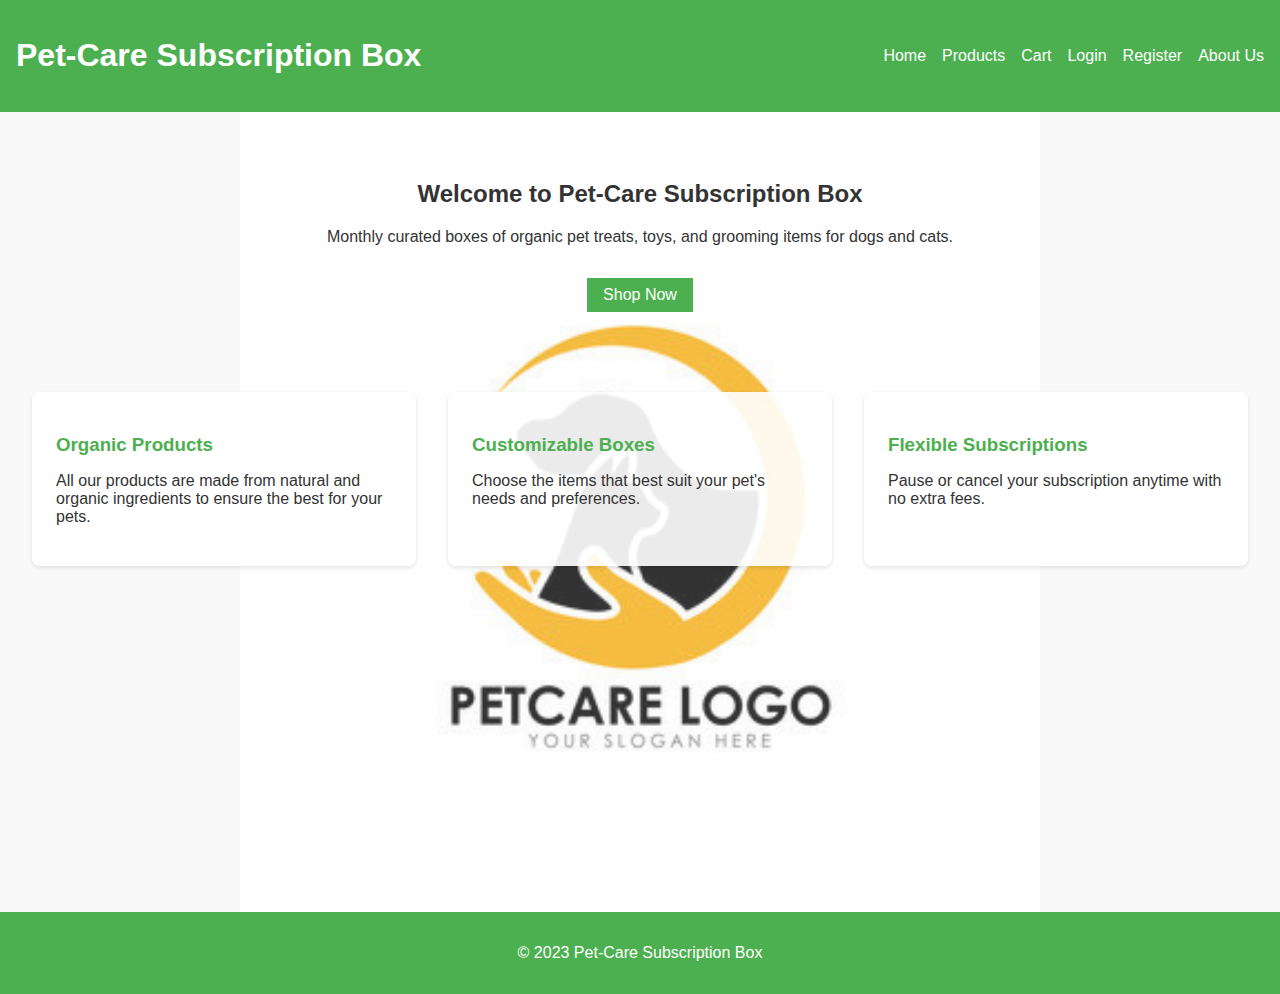
<file: Codes/index.html>
<!DOCTYPE html>
<html lang="en">
<head>
    <meta charset="UTF-8">
    <meta name="viewport" content="width=device-width, initial-scale=1.0">
    <title>Pet-Care Subscription Box</title>
    <link rel="stylesheet" href="../style.css">
    <script src="../main.js" defer></script>
</head>
<body>
    <header>
        <nav>
            <div class="nav-container">
                <h1>Pet-Care Subscription Box</h1>
                <ul>
                    <li><a href="index.html">Home</a></li>
                    <li><a href="products.html">Products</a></li>
                    <li><a href="cart.html">Cart</a></li>
                    <li><a href="login.html">Login</a></li>
                    <li><a href="register.html">Register</a></li>
                    <li><a href="about.html">About Us</a></li>
                </ul>
            </div>
        </nav>
    </header>
    <main>
        <section class="welcome">
            <h2>Welcome to Pet-Care Subscription Box</h2>
            <p>Monthly curated boxes of organic pet treats, toys, and grooming items for dogs and cats.</p>
            <a href="products.html" class="btn">Shop Now</a>
        </section>
        <section class="features">
            <div class="feature">
                <h3>Organic Products</h3>
                <p>All our products are made from natural and organic ingredients to ensure the best for your pets.</p>
            </div>
            <div class="feature">
                <h3>Customizable Boxes</h3>
                <p>Choose the items that best suit your pet's needs and preferences.</p>
            </div>
            <div class="feature">
                <h3>Flexible Subscriptions</h3>
                <p>Pause or cancel your subscription anytime with no extra fees.</p>
            </div>
        </section>
    </main>
    <footer>
        <p>&copy; 2023 Pet-Care Subscription Box</p>
    </footer>
</body>
</html>
</file>
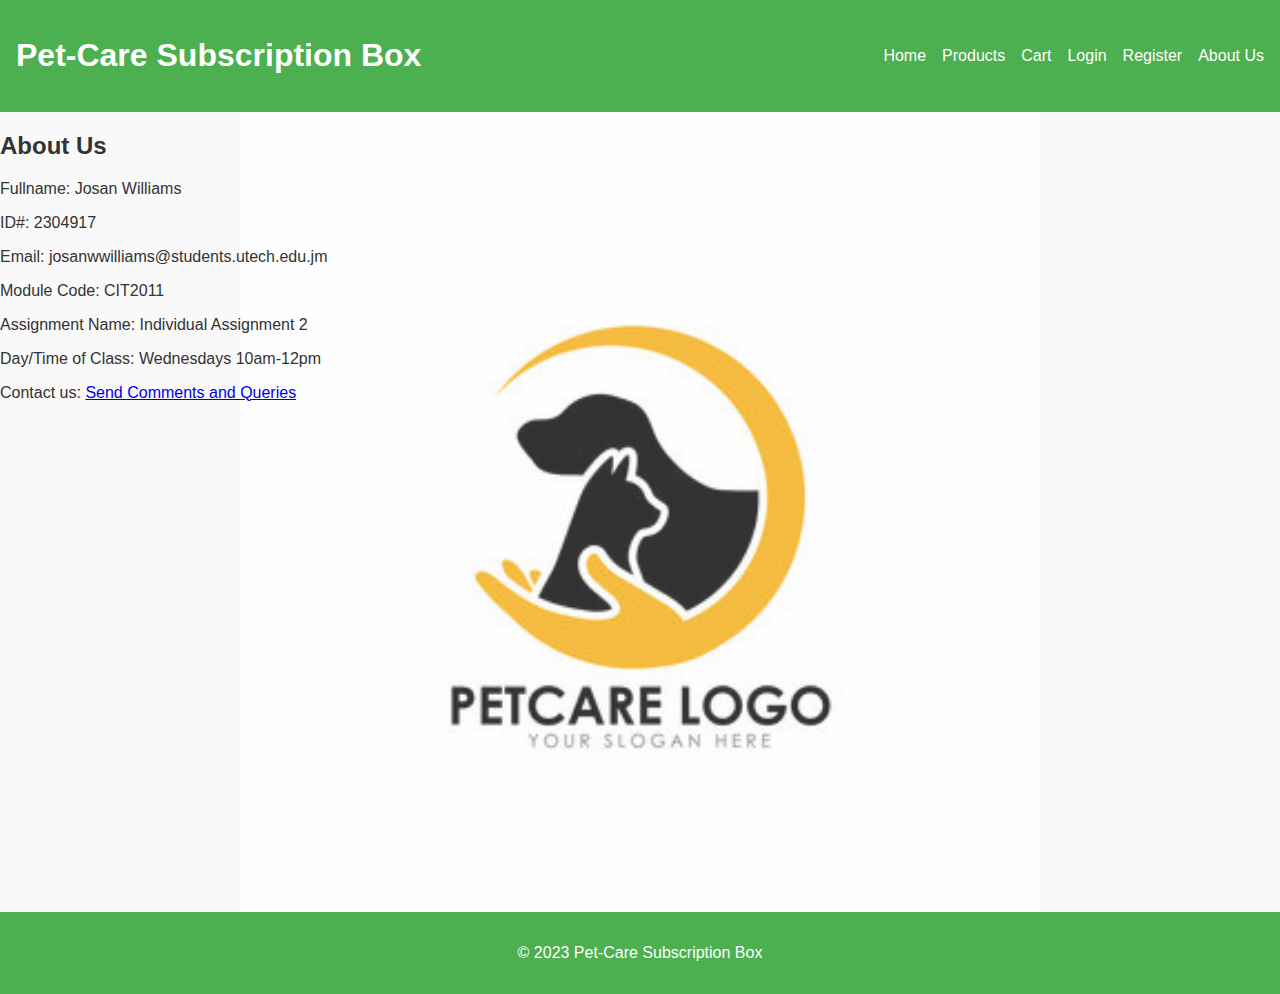
<file: Codes/about.html>
<!DOCTYPE html>
<html lang="en">
<head>
    <meta charset="UTF-8">
    <meta name="viewport" content="width=device-width, initial-scale=1.0">
    <title>About Us - Pet-Care Subscription Box</title>
    <link rel="stylesheet" href="../style.css">
    <script src="../main.js" defer></script>
</head>
<body>
    <header>
        <nav>
            <div class="nav-container">
                <h1>Pet-Care Subscription Box</h1>
                <ul>
                    <li><a href="index.html">Home</a></li>
                    <li><a href="products.html">Products</a></li>
                    <li><a href="cart.html">Cart</a></li>
                    <li><a href="login.html">Login</a></li>
                    <li><a href="register.html">Register</a></li>
                    <li><a href="about.html">About Us</a></li>
                </ul>
            </div>
        </nav>
    </header>
    <main>
        <section class="about-section">
            <h2>About Us</h2>
            <p>Fullname: Josan Williams</p>
            <p>ID#: 2304917</p>
            <p>Email: josanwwilliams@students.utech.edu.jm</p>
            <p>Module Code: CIT2011</p>
            <p>Assignment Name: Individual Assignment 2</p>
            <p>Day/Time of Class: Wednesdays 10am-12pm</p>
            <p>Contact us: <a href="mailto:josanwwilliams@students.utech.edu.jm">Send Comments and Queries</a></p>
        </section>
    </main>
    <footer>
        <p>&copy; 2023 Pet-Care Subscription Box</p>
    </footer>
</body>
</html>
</file>
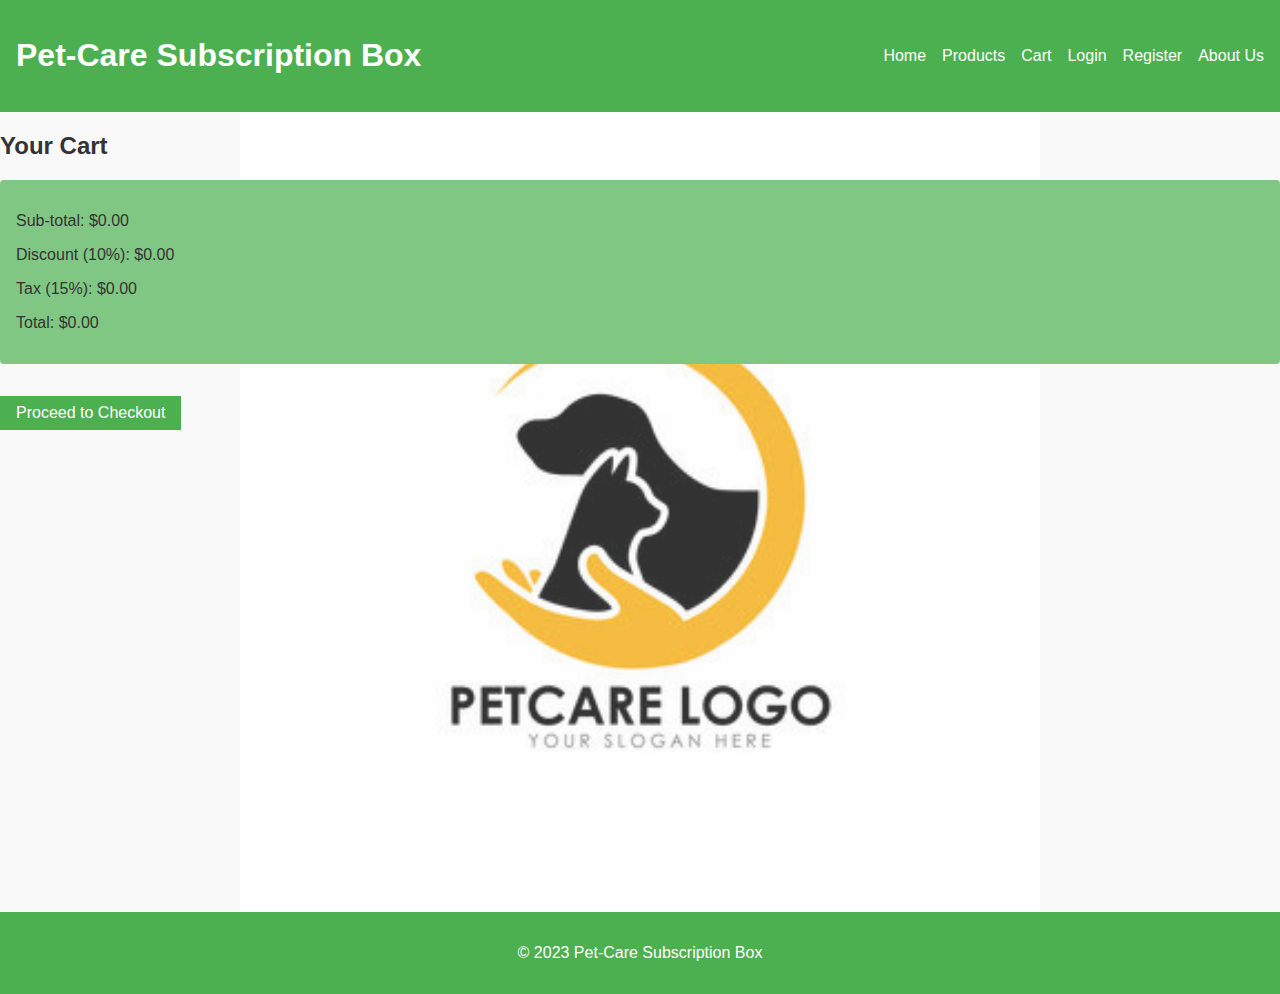
<file: Codes/cart.html>
<!DOCTYPE html>
<html lang="en">
<head>
    <meta charset="UTF-8">
    <meta name="viewport" content="width=device-width, initial-scale=1.0">
    <title>Cart - Pet-Care Subscription Box</title>
    <link rel="stylesheet" href="../style.css">
    <script src="../main.js" defer></script>
</head>
<body>
    <header>
        <nav>
            <div class="nav-container">
                <h1>Pet-Care Subscription Box</h1>
                <ul>
                    <li><a href="index.html">Home</a></li>
                    <li><a href="products.html">Products</a></li>
                    <li><a href="cart.html">Cart</a></li>
                    <li><a href="login.html">Login</a></li>
                    <li><a href="register.html">Register</a></li>
                    <li><a href="about.html">About Us</a></li>
                </ul>
            </div>
        </nav>
    </header>
    <main>
        <section class="cart-section">
            <h2>Your Cart</h2>
            <div id="cart-items" class="cart-items"></div>
            <div id="cart-total" class="cart-total"></div>
            <a href="checkout.html" class="btn">Proceed to Checkout</a>
        </section>
    </main>
    <footer>
        <p>&copy; 2023 Pet-Care Subscription Box</p>
    </footer>
</body>
</html>
</file>
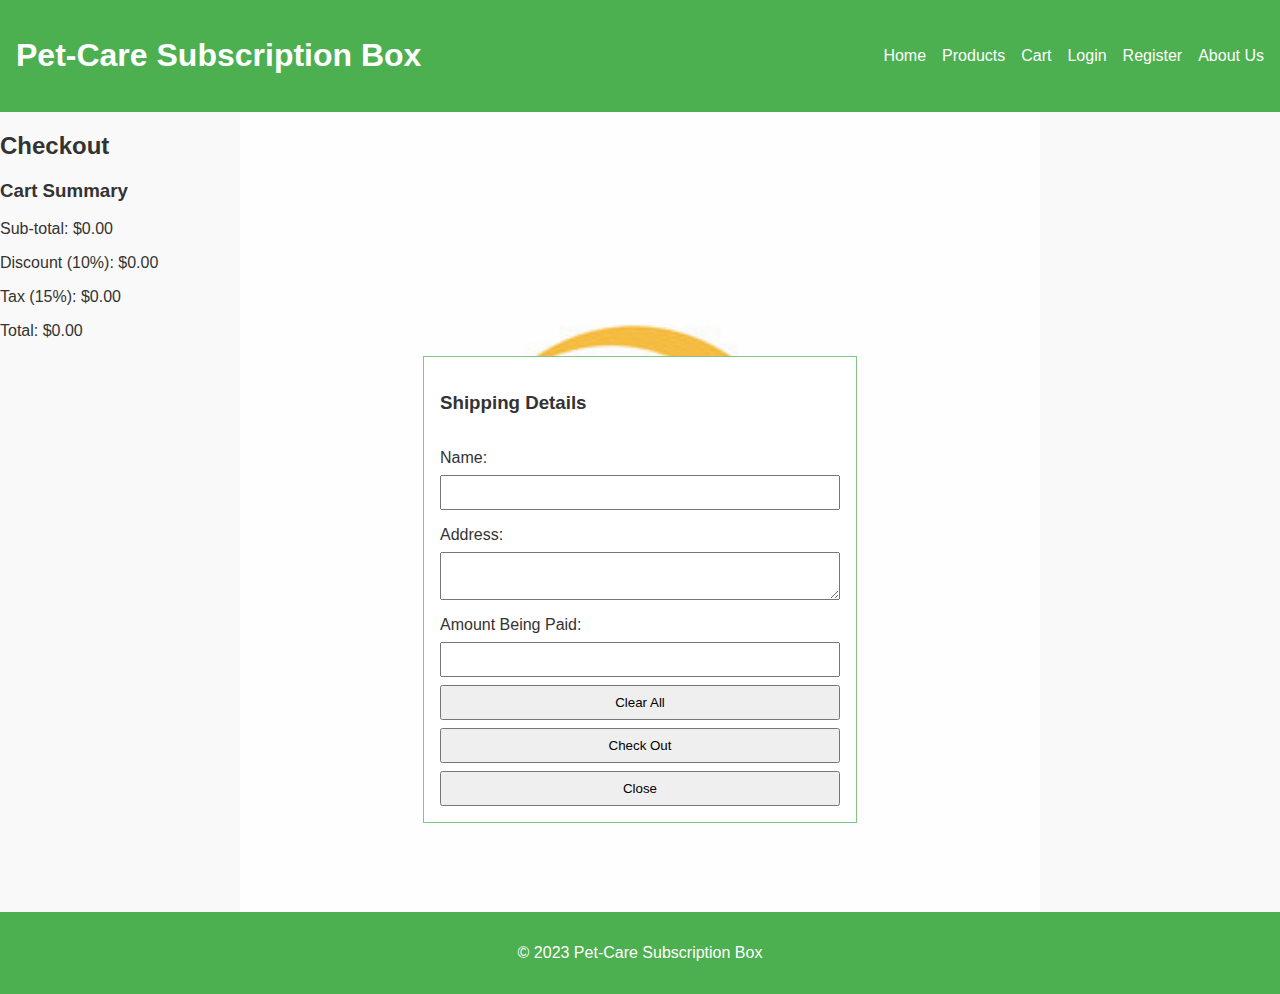
<file: Codes/checkout.html>
<!DOCTYPE html>
<html lang="en">
<head>
    <meta charset="UTF-8">
    <meta name="viewport" content="width=device-width, initial-scale=1.0">
    <title>Checkout - Pet-Care Subscription Box</title>
    <link rel="stylesheet" href="../style.css">
    <script src="../main.js" defer></script>
</head>
<body>
    <header>
        <nav>
            <div class="nav-container">
                <h1>Pet-Care Subscription Box</h1>
                <ul>
                    <li><a href="index.html">Home</a></li>
                    <li><a href="products.html">Products</a></li>
                    <li><a href="cart.html">Cart</a></li>
                    <li><a href="login.html">Login</a></li>
                    <li><a href="register.html">Register</a></li>
                    <li><a href="about.html">About Us</a></li>
                </ul>
            </div>
        </nav>
    </header>
    <main>
        <section class="checkout-section">
            <h2>Checkout</h2>
            <div id="checkout-summary"></div>
            <form id="checkout-form">
                <h3>Shipping Details</h3>
                <label for="ship-name">Name:</label>
                <input type="text" id="ship-name" name="ship-name" required>
                <label for="ship-address">Address:</label>
                <textarea id="ship-address" name="ship-address" required></textarea>
                <label for="amount-paid">Amount Being Paid:</label>
                <input type="number" id="amount-paid" name="amount-paid" step="0.01" required>
                <button type="button" id="clear-all">Clear All</button>
                <button type="submit" id="checkout-btn">Check Out</button>
                <button type="button" id="close-btn">Close</button>
            </form>
            <div id="checkout-error"></div>
        </section><br>
    </main>
    <footer>
        <p>&copy; 2023 Pet-Care Subscription Box</p>
    </footer>
</body>
</html>
</file>
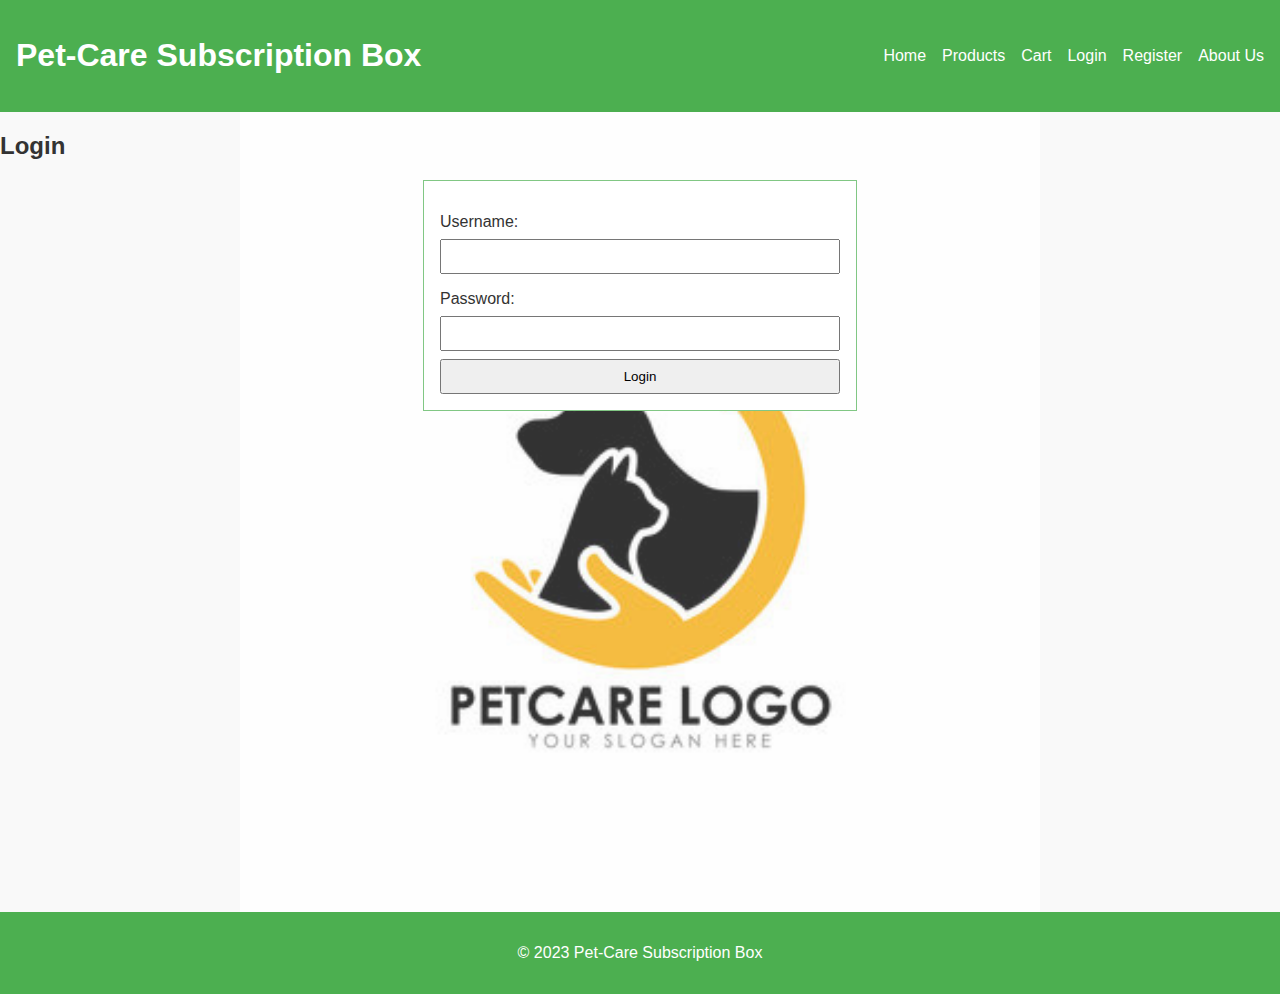
<file: Codes/login.html>
<!DOCTYPE html>
<html lang="en">
<head>
    <meta charset="UTF-8">
    <meta name="viewport" content="width=device-width, initial-scale=1.0">
    <title>Login - Pet-Care Subscription Box</title>
    <link rel="stylesheet" href="../style.css">
    <script src="../main.js" defer></script>
</head>
<body>
    <header>
        <nav>
            <div class="nav-container">
                <h1>Pet-Care Subscription Box</h1>
                <ul>
                    <li><a href="index.html">Home</a></li>
                    <li><a href="products.html">Products</a></li>
                    <li><a href="cart.html">Cart</a></li>
                    <li><a href="login.html">Login</a></li>
                    <li><a href="register.html">Register</a></li>
                    <li><a href="about.html">About Us</a></li>
                </ul>
            </div>
        </nav>
    </header>
    <main>
        <section class="form-section">
            <h2>Login</h2>
            <form id="login-form">
                <label for="username">Username:</label>
                <input type="text" id="username" name="username" required>
                <label for="password">Password:</label>
                <input type="password" id="password" name="password" required>
                <button type="submit">Login</button>
            </form>
            <div id="login-error"></div>
        </section>
    </main>
    <footer>
        <p>&copy; 2023 Pet-Care Subscription Box</p>
    </footer>
</body>
</html>
</file>
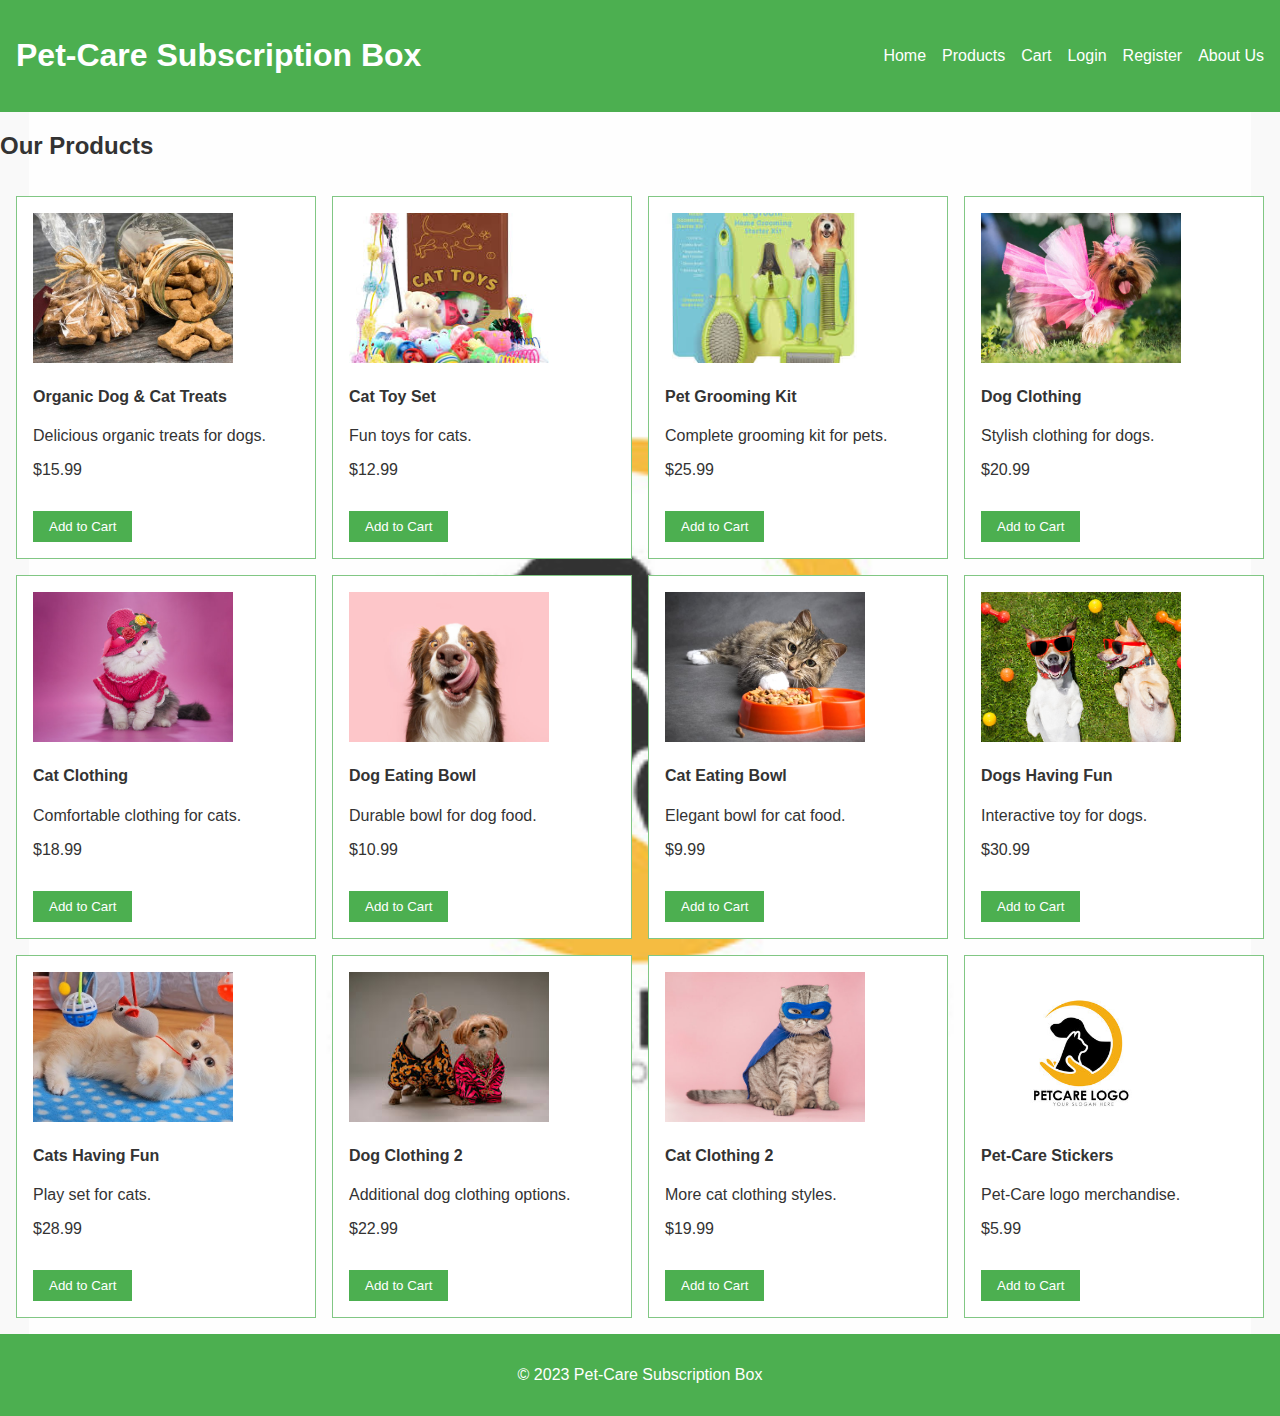
<file: Codes/products.html>
<!DOCTYPE html>
<html lang="en">
<head>
    <meta charset="UTF-8">
    <meta name="viewport" content="width=device-width, initial-scale=1.0">
    <title>Products - Pet-Care Subscription Box</title>
    <link rel="stylesheet" href="../style.css">
    <script src="../main.js" defer></script>
</head>
<body>
    <header>
        <nav>
            <div class="nav-container">
                <h1>Pet-Care Subscription Box</h1>
                <ul>
                    <li><a href="index.html">Home</a></li>
                    <li><a href="products.html">Products</a></li>
                    <li><a href="cart.html">Cart</a></li>
                    <li><a href="login.html">Login</a></li>
                    <li><a href="register.html">Register</a></li>
                    <li><a href="about.html">About Us</a></li>
                </ul>
            </div>
        </nav>
    </header>
    <main>
        <section class="products-section">
            <h2>Our Products</h2>
            <div class="product-grid" id="product-list">
                <!-- Products will be loaded here -->
            </div>
        </section>
    </main>
    <footer>
        <p>&copy; 2023 Pet-Care Subscription Box</p>
    </footer>
</body>
</html>
</file>
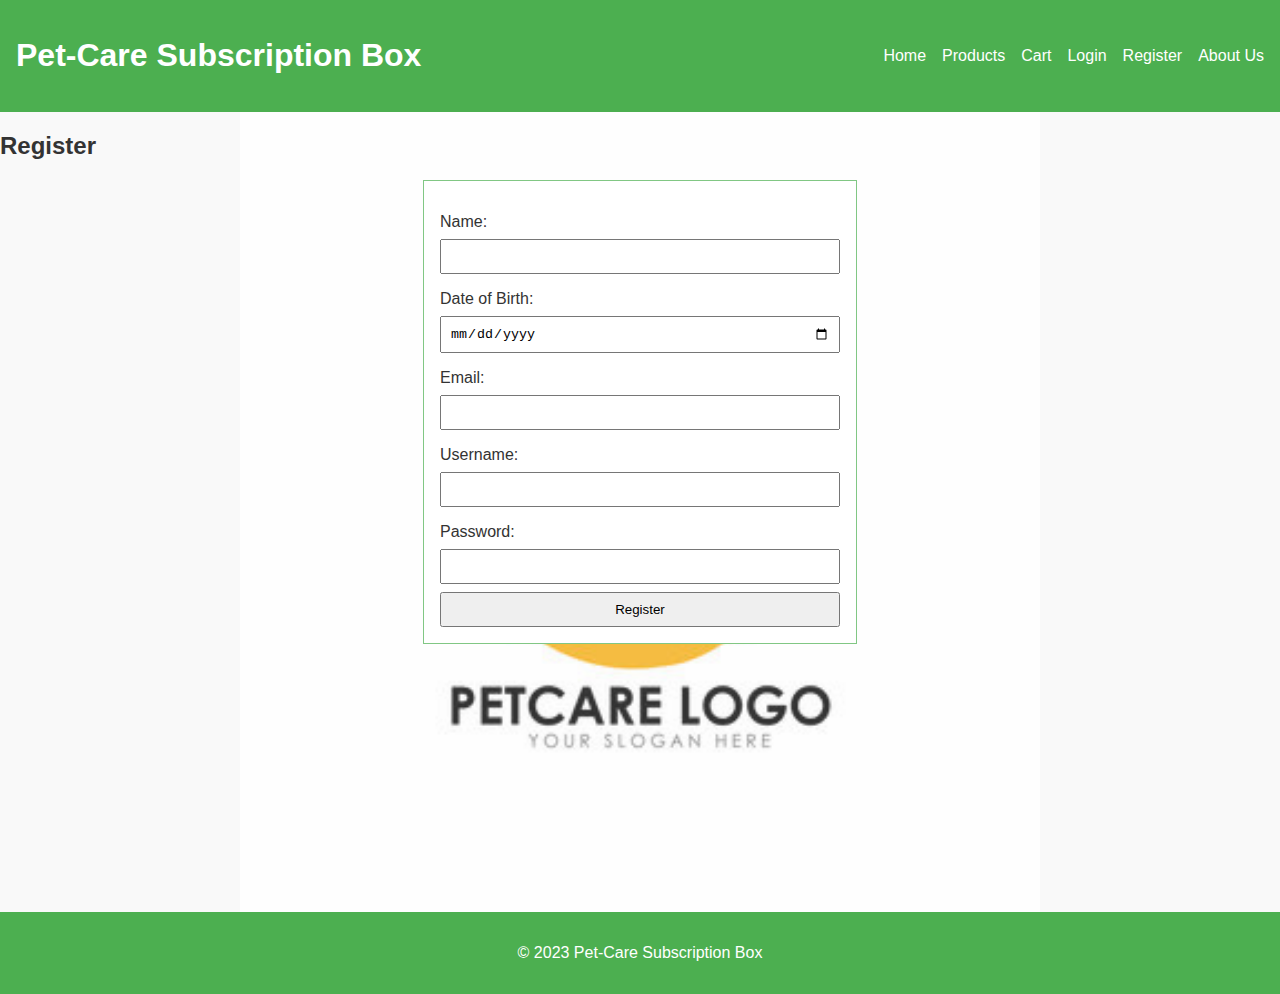
<file: Codes/register.html>
<!DOCTYPE html>
<html lang="en">
<head>
    <meta charset="UTF-8">
    <meta name="viewport" content="width=device-width, initial-scale=1.0">
    <title>Register - Pet-Care Subscription Box</title>
    <link rel="stylesheet" href="../style.css">
    <script src="../main.js" defer></script>
</head>
<body>
    <header>
        <nav>
            <div class="nav-container">
                <h1>Pet-Care Subscription Box</h1>
                <ul>
                    <li><a href="index.html">Home</a></li>
                    <li><a href="products.html">Products</a></li>
                    <li><a href="cart.html">Cart</a></li>
                    <li><a href="login.html">Login</a></li>
                    <li><a href="register.html">Register</a></li>
                    <li><a href="about.html">About Us</a></li>
                </ul>
            </div>
        </nav>
    </header>
    <main>
        <section class="form-section">
            <h2>Register</h2>
            <form id="register-form">
                <label for="name">Name:</label>
                <input type="text" id="name" name="name" required>
                <label for="dob">Date of Birth:</label>
                <input type="date" id="dob" name="dob" required>
                <label for="email">Email:</label>
                <input type="email" id="email" name="email" required>
                <label for="username">Username:</label>
                <input type="text" id="username" name="username" required>
                <label for="password">Password:</label>
                <input type="password" id="password" name="password" required>
                <button type="submit">Register</button>
            </form>
            <div id="register-error"></div>
        </section><br>
    </main>
    <footer>
        <p>&copy; 2023 Pet-Care Subscription Box</p>
    </footer>
</body>
</html>
</file>
<file: style.css>
/* CSS Variables for consistency and theme - IA#2 1c */
/* Defines colors, fonts, and spacing used throughout the stylesheet */
/* These variables help maintain a consistent design and make future updates easier */
:root {
    --primary-color: #4CAF50;
    --secondary-color: #FFC107;
    --light-green: #81C784;
    --dark-green: #388E3C;
    --text-color: #333;
    --background-color: #f9f9f9;
    --font-family: Arial, sans-serif;
    --spacing: 1rem;
}

/* Element selector for body - IA#2 1a */
/* Sets global styles for the body element, including font, text color, and background color */
body {
    font-family: var(--font-family);
    color: var(--text-color);
    background-color: var(--background-color);
    margin: 0;
    padding: 0;
}

/* Class selector for nav-container - IA#2 1a */
/* Styles the navigation container with flexbox for layout */
.nav-container {
    display: flex;
    justify-content: space-between;
    align-items: center;
    padding: var(--spacing);
    background-color: var(--primary-color);
    color: white;
}

/* Descendant selector for nav ul li - IA#2 1a */
/* Styles the navigation list items */
nav ul {
    list-style: none;
    display: flex;
    gap: var(--spacing);
}

nav ul li a {
    color: white;
    text-decoration: none;
}

/* ID selector for welcome section - IA#2 1a */
/* Styles the welcome section with centered text and padding */
#welcome {
    text-align: center;
    padding: 2rem;
}

/* Welcome section styling */
/* Adds additional styles to the welcome section cause mi hype and nuff*/
.welcome {
    text-align: center;
    padding: 3rem 2rem;
    position: relative;
}

/* Features section styling */
/* Uses flexbox to layout feature boxes evenly */
.features {
    display: flex;
    justify-content: space-around;
    padding: 2rem;
    gap: 2rem;
    flex-wrap: wrap;
    position: relative;
}

.feature {
    flex: 1;
    min-width: 250px;
    padding: 1.5rem;
    background-color: rgba(255, 255, 255, 0.9);
    border-radius: 8px;
    box-shadow: 0 2px 4px rgba(0, 0, 0, 0.1);
}

.feature h3 {
    color: var(--primary-color);
    margin-bottom: 1rem;
}

/* Pseudo-class selector for links on hover - IA#2 1a */
/* Adds an underline effect when hovering over links */
a:hover {
    text-decoration: underline;
}

/* Flexbox for layout - IA#2 1b */
/* Styles the main content area with flexbox for vertical layout */
main {
    display: flex;
    flex-direction: column;
    min-height: calc(100vh - 100px);
    position: relative;
}

/* Background logo with low opacity */
/* Adds a background logo to the main section with reduced opacity */
main::before {
    content: '';
    position: absolute;
    top: 0;
    left: 0;
    width: 100%;
    height: 100%;
    background-image: url('Assets/logo.jpg');
    background-position: center;
    background-repeat: no-repeat;
    background-size: contain;
    opacity: 0.8;
    z-index: -1;
    pointer-events: none;
}

/* Grid for product grid - IA#2 1b */
/* Uses CSS Grid to layout products in a responsive grid */
.product-grid {
    display: grid;
    grid-template-columns: repeat(auto-fill, minmax(250px, 1fr));
    gap: var(--spacing);
    padding: var(--spacing);
}

/* Product hover animation */
/* Adds a hover effect to product cards for interactivity */
.product {
    border: 1px solid var(--light-green);
    padding: var(--spacing);
    background-color: white;
    transition: transform 0.3s ease, box-shadow 0.3s ease;
}

.product:hover {
    transform: translateY(-5px);
    box-shadow: 0 4px 8px rgba(0, 0, 0, 0.1);
}

/* Cart styling */
/* Styles the shopping cart section */
.cart-items {
    margin-bottom: var(--spacing);
}

.cart-items div {
    padding: var(--spacing);
    margin-bottom: 0.5rem;
    background-color: white;
    border: 1px solid var(--light-green);
    border-radius: 4px;
}

.cart-total {
    background-color: var(--light-green);
    padding: var(--spacing);
    border-radius: 4px;
    margin-bottom: var(--spacing);
}

.remove-btn {
    background-color: #f44336;
    color: white;
    border: none;
    padding: 0.25rem 0.5rem;
    border-radius: 3px;
    cursor: pointer;
    margin-left: 0.5rem;
}

.remove-btn:hover {
    background-color: #d32f2f;
}

/* Responsive design - IA#2 1b */
/* Adjusts layout for smaller screens */
@media (max-width: 768px) {
    .nav-container {
        flex-direction: column;
    }
    nav ul {
        flex-direction: column;
        align-items: center;
    }
    .product-grid {
        grid-template-columns: 1fr;
    }
}

/* Form styling */
/* Styles the form for better usability */
form {
    display: flex;
    flex-direction: column;
    max-width: 400px;
    margin: 0 auto;
    background-color: white;
    padding: var(--spacing);
    border: 1px solid var(--light-green);
}

label {
    margin-top: var(--spacing);
}

input, textarea, button {
    padding: 0.5rem;
    margin-top: 0.5rem;
}

/* Button class - IA#2 1a */
/* Styles buttons with primary color and hover effect */
.btn {
    background-color: var(--primary-color);
    color: white;
    border: none;
    padding: 0.5rem 1rem;
    cursor: pointer;
    text-decoration: none;
    display: inline-block;
    margin-top: var(--spacing);
    transition: background-color 0.3s ease;
}

.btn:hover {
    background-color: var(--dark-green);
}

/* Footer */
/* Styles the footer with centered text and primary color background */
/* Footer is kept simple and clean for better readability */
footer {
    text-align: center;
    padding: var(--spacing);
    background-color: var(--primary-color);
    color: rgb(255, 255, 255);
}
</file>
